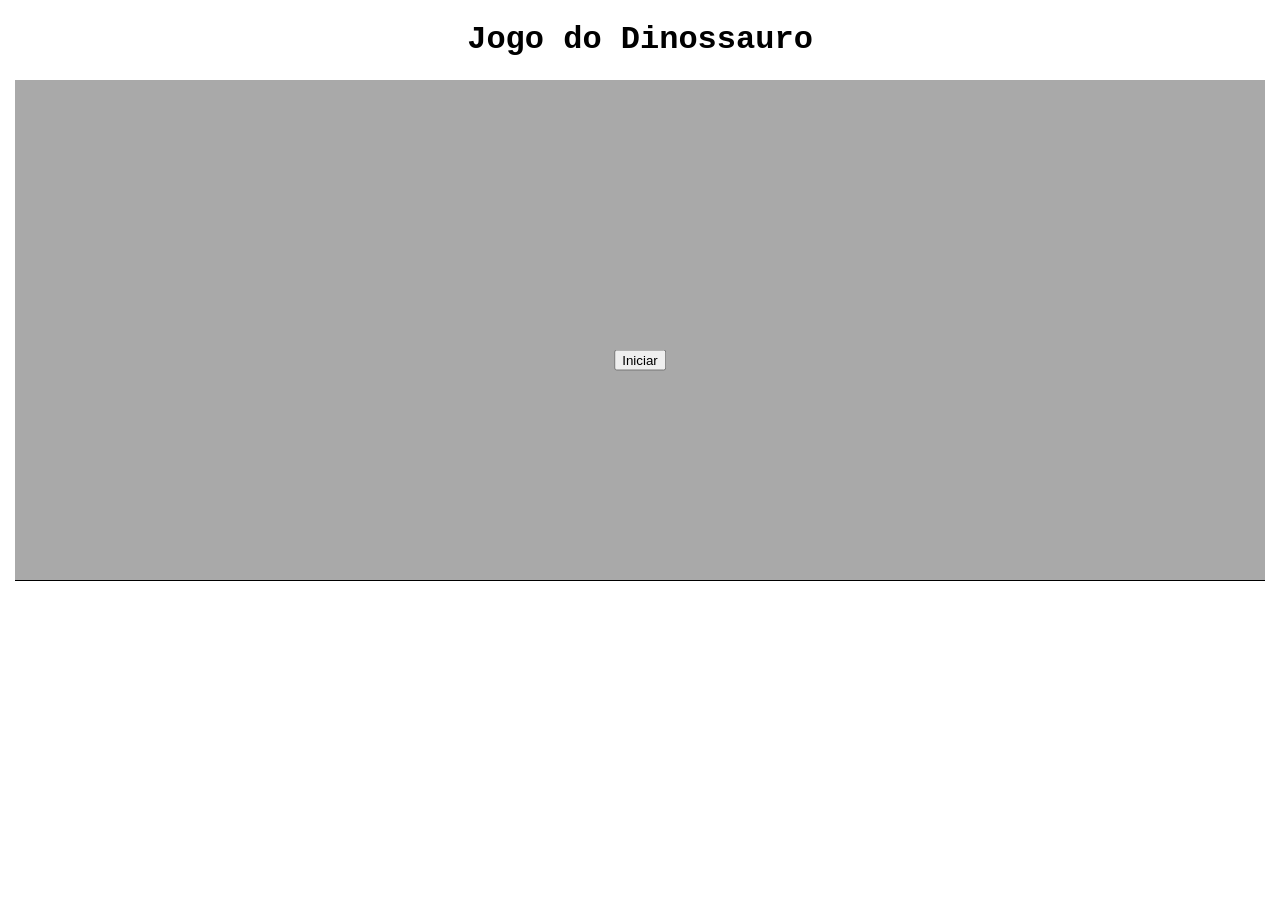
<file: index.html>
<!DOCTYPE html>
<html>
    <head>
        <meta charset="UTF-8">
        <meta name="viewport", content="width=device-width, initial-scale=1.0">
        <title>Jogo do Dino</title>
        <link rel="stylesheet" href="index.css">
        <script src="index.js"></script>
    </head>
    <body>
        <h1>Jogo do Dinossauro</h1>
        <canvas id="board"></canvas>
        <div id="gameOverScreen" style="display: none;">
            <img id="gameOverImg" src="imagens/game-over.png" alt="Game Over">
            <img id="resetImg" src="imagens/reset.png" alt="Reset" onclick="resetGame()">
        </div>
        <button id="startButton" onclick="startGame()">Iniciar</button>
    </body>
</html>
</file>
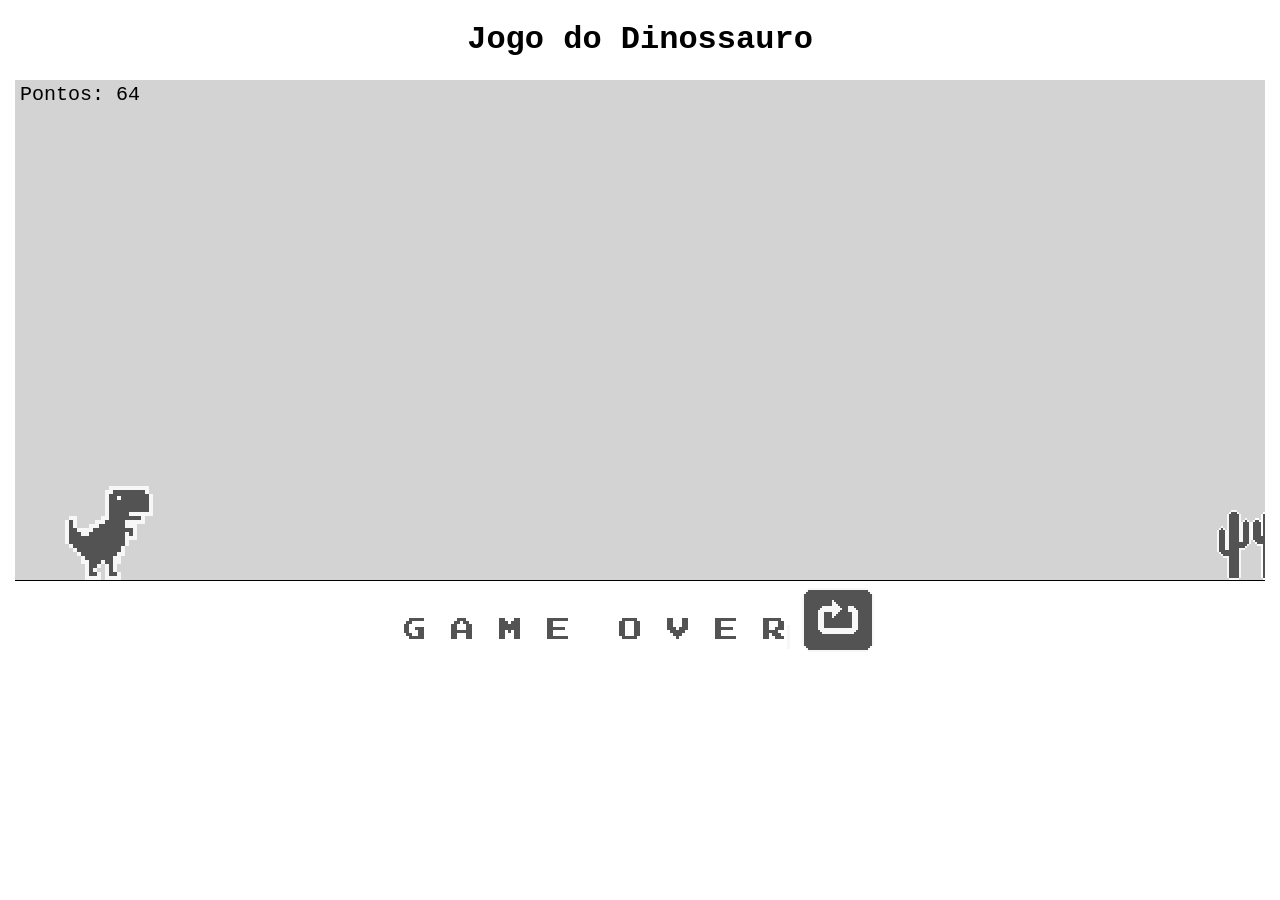
<file: Documentos/jogo-do-dinossauro/index.html>
<!DOCTYPE html>
<html>
    <head>
        <meta charset="UTF-8">
        <meta name="viewport", content="width=device-width, initial-scale=1.0">
        <title>Jogo do Dino</title>
        <link rel="stylesheet" href="index.css">
        <script src="index.js"></script>
    </head>
    <body>
        <h1>Jogo do Dinossauro</h1>
        <canvas id="board"></canvas>
        <div id="gameOverScreen">
            <img id="gameOverImg" src="imagens/game-over.png" alt="Game Over">
            <img id="resetImg" src="imagens/reset.png" alt="Reset" onclick="resetGame()">
        </div>
    </body>
</html>
</file>
<file: index.css>
body {
    font-family:'Courier New', Courier, monospace;
    text-align: center;
}

#board {
    background-color: darkgray;
    border-bottom: 1px solid black;
}

#gameContainer {
    position: relative;
    width: 1250px; /* Largura do quadro do jogo */
    height: 500px; /* Altura do quadro do jogo */
    margin: 0 auto; /* Centralizar horizontalmente */
}

#startButton {
    position: absolute;
    top: 40%;
    left: 50%;
    transform: translate(-50%, -50%);
}
</file>
<file: Documentos/jogo-do-dinossauro/index.css>
body {
    font-family:'Courier New', Courier, monospace;
    text-align: center;
}

#board {
    background-color: lightgray;
    border-bottom: 1px solid black;
}
</file>
